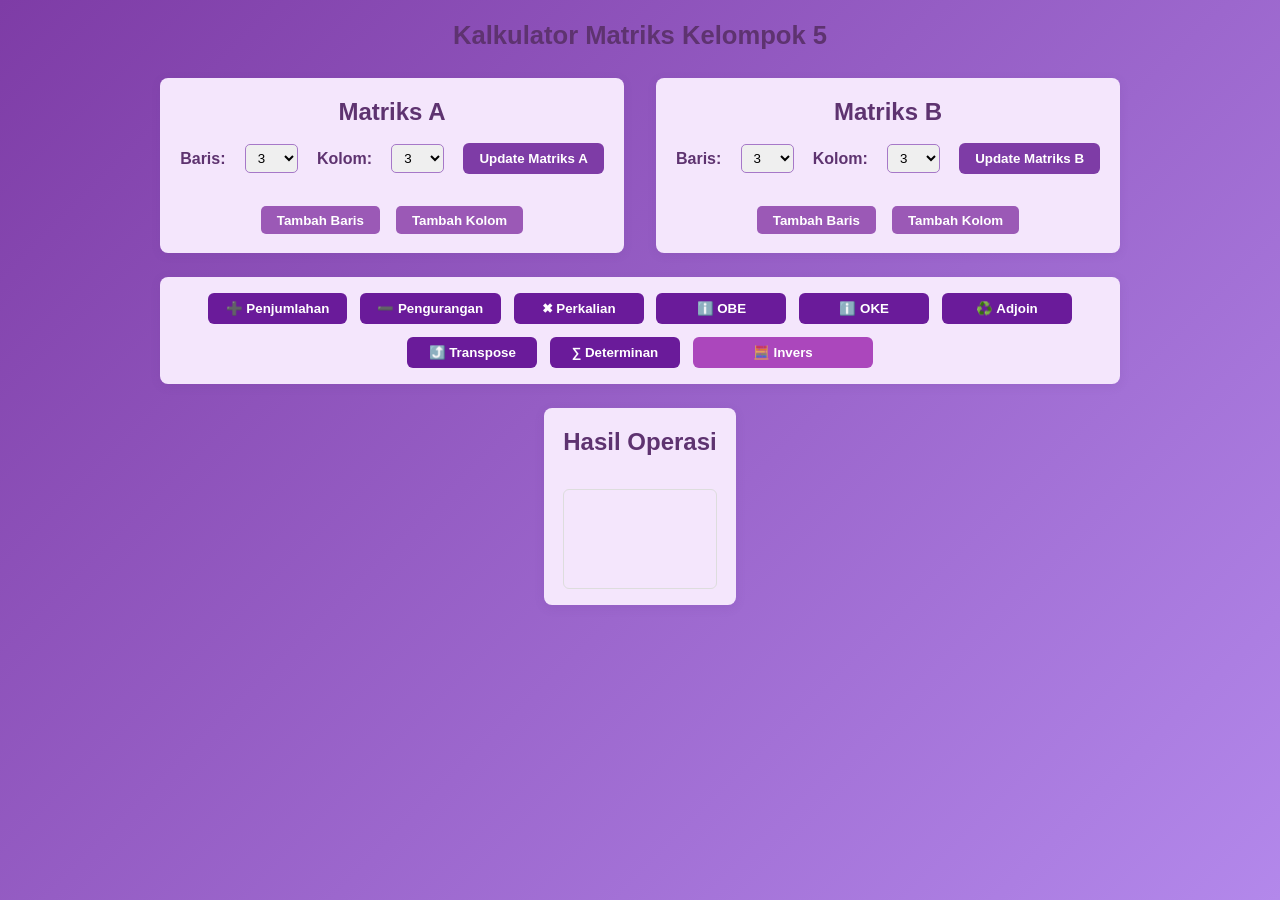
<file: index.html>
<!DOCTYPE html>
<html lang="id">
<head>
  <meta charset="UTF-8" />
  <meta name="viewport" content="width=device-width,initial-scale=1" />
  <title>Kalkulator Matriks Interaktif</title>
  <link rel="stylesheet" href="/styles.css">
</head>
<body>
  <header>
   
    <h1>Kalkulator Matriks Kelompok 5</h1>
  </header>

  <main class="matrices-wrapper" aria-label="Area input matriks">
    <!-- Matriks A -->
    <section class="matrix-section" aria-labelledby="title-matrixA" id="matrixA-section">
      <h2 id="title-matrixA">Matriks A</h2>
      <div class="input-ordo" aria-label="Input ordo matriks A">
        <label for="orderA-rows">Baris:</label>
        <select id="orderA-rows" aria-label="Pilih jumlah baris matriks A">
          <option value="1">1</option>
          <option value="2">2</option>
          <option value="3" selected>3</option>
          <option value="4">4</option>
          <option value="5">5</option>
          <option value="6">6</option>
          <option value="7">7</option>
          <option value="8">8</option>
          <option value="9">9</option>
          <option value="10">10</option>
        </select>

        <label for="orderA-cols">Kolom:</label>
        <select id="orderA-cols" aria-label="Pilih jumlah kolom matriks A">
          <option value="1">1</option>
          <option value="2">2</option>
          <option value="3" selected>3</option>
          <option value="4">4</option>
          <option value="5">5</option>
          <option value="6">6</option>
          <option value="7">7</option>
          <option value="8">8</option>
          <option value="9">9</option>
          <option value="10">10</option>
        </select>

        <button id="create-matrixA" aria-label="Buat matriks A">Update Matriks A</button>
      </div>
      <div class="matrix-grid" id="matrixA-grid" role="grid" aria-label="Grid input matriks A">
        <!-- inputs matriks A -->
      </div>
      <div class="modify-dimensions" aria-label="Tambah baris atau kolom matriks A">
        <button id="add-rowA" aria-label="Tambah baris matriks A">Tambah Baris</button>
        <button id="add-colA" aria-label="Tambah kolom matriks A">Tambah Kolom</button>
      </div>
    </section>

    <!-- Matriks B -->
    <section class="matrix-section" aria-labelledby="title-matrixB" id="matrixB-section">
      <h2 id="title-matrixB">Matriks B</h2>
      <div class="input-ordo" aria-label="Input ordo matriks B">
        <label for="orderB-rows">Baris:</label>
        <select id="orderB-rows" aria-label="Pilih jumlah baris matriks B">
          <option value="1">1</option>
          <option value="2">2</option>
          <option value="3" selected>3</option>
          <option value="4">4</option>
          <option value="5">5</option>
          <option value="6">6</option>
          <option value="7">7</option>
          <option value="8">8</option>
          <option value="9">9</option>
          <option value="10">10</option>
        </select>

        <label for="orderB-cols">Kolom:</label>
        <select id="orderB-cols" aria-label="Pilih jumlah kolom matriks B">
          <option value="1">1</option>
          <option value="2">2</option>
          <option value="3"selected>3</option>
          <option value="4">4</option>
          <option value="5">5</option>
          <option value="6">6</option>
          <option value="7">7</option>
          <option value="8">8</option>
          <option value="9">9</option>
          <option value="10">10</option>
        </select>

        <button id="create-matrixB" aria-label="Buat matriks B">Update Matriks B</button>
      </div>
      <div class="matrix-grid" id="matrixB-grid" role="grid" aria-label="Grid input matriks B">
        <!-- inputs matriks B -->
      </div>
      <div class="modify-dimensions" aria-label="Tambah baris atau kolom matriks B">
        <button id="add-rowB" aria-label="Tambah baris matriks B">Tambah Baris</button>
        <button id="add-colB" aria-label="Tambah kolom matriks B">Tambah Kolom</button>
      </div>
    </section>
  </main>

  <section class="panel-operations" aria-label="Panel operasi matriks">
    <button class="op-btn" data-op="add" aria-label="Penjumlahan Matriks">➕ Penjumlahan</button>
    <button class="op-btn" data-op="subtract" aria-label="Pengurangan Matriks">➖ Pengurangan</button>
    <button class="op-btn" data-op="multiply" aria-label="Perkalian Matriks">✖ Perkalian</button>
    <button class="op-btn" data-op="obe" aria-label="Operasi Baris Elementer Matriks A">ℹ️ OBE</button>
    <button class="op-btn" data-op="oke" aria-label="Operasi Kolom Elementer Matriks A">ℹ️ OKE</button>
    <button class="op-btn" data-op="adjoint" aria-label="Adjoin Matriks A">♻️ Adjoin</button>
    <button class="op-btn" data-op="transpose" aria-label="Transpose Matriks A">⤴️ Transpose</button>
    <button class="op-btn" data-op="determinant" aria-label="Determinan Matriks A 3x3 (Sarrus)">∑ Determinan</button>

    <!-- Tombol SPL -->
    <button class="op-btn special-btn" data-op="solve-inverse" aria-label="Selesaikan SPL menggunakan metode invers">
      🧮 Invers
    </button>
  </section>



  <section class="result-panel" aria-live="polite" aria-atomic="true" aria-label="Hasil operasi matriks">
    <h2>Hasil Operasi</h2>
    <div id="result-matrix" class="result-matrix" aria-label="Matriks hasil">
      <!-- Result grid populated here -->
    </div>
    <pre class="steps" id="steps" aria-label="Keterangan operasi">
      <!-- Deskripsi hasil dan langkah-langkah -->
    </pre>
  </section>

  <script src="Gerak.js"></script>
</body>
</html>
</file>
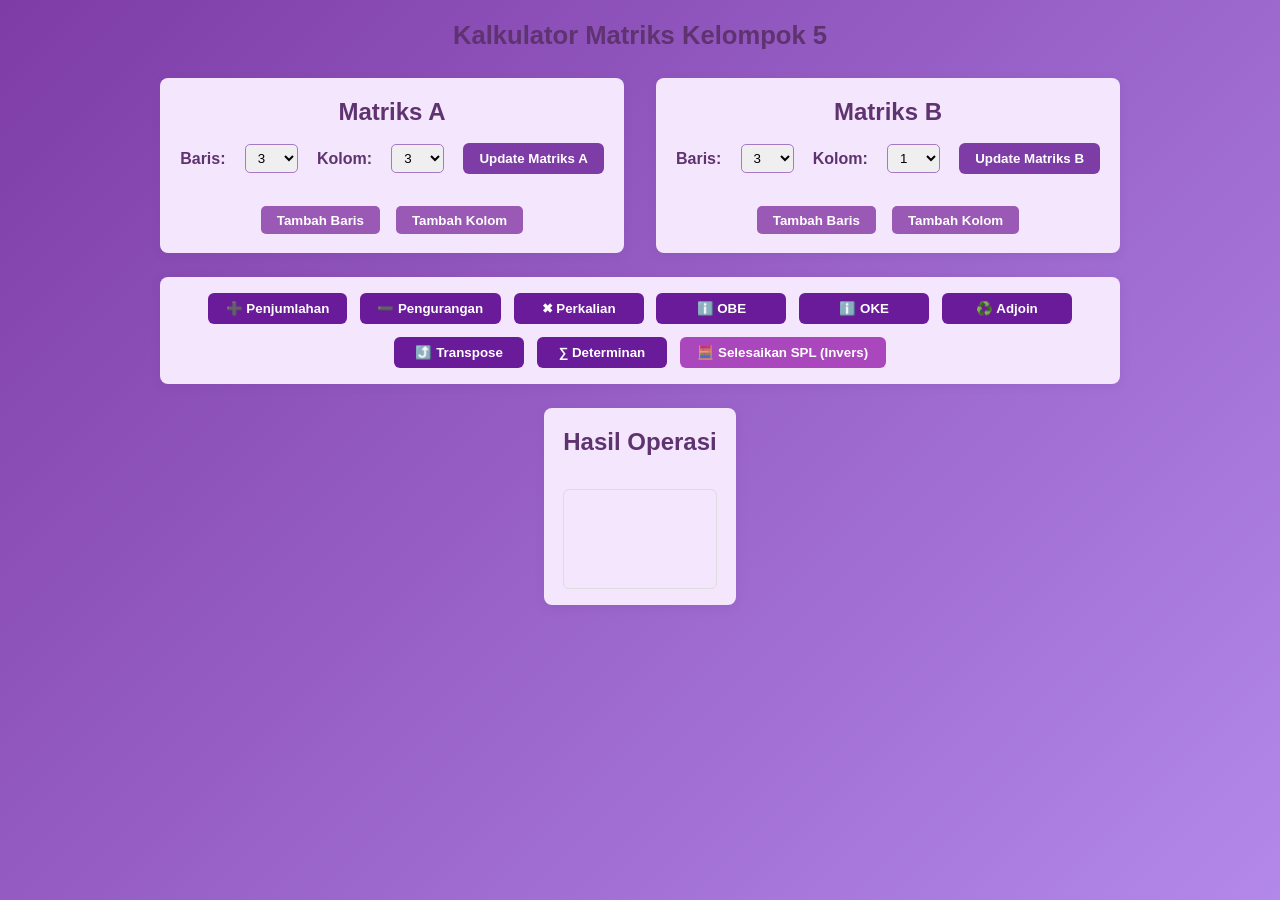
<file: Kalkulator.html>
<!DOCTYPE html>
<html lang="id">
<head>
  <meta charset="UTF-8" />
  <meta name="viewport" content="width=device-width,initial-scale=1" />
  <title>Kalkulator Matriks Interaktif</title>
  <link rel="stylesheet" href="/styles.css">
</head>
<body>
  <header>
   
    <h1>Kalkulator Matriks Kelompok 5</h1>
  </header>

  <main class="matrices-wrapper" aria-label="Area input matriks">
    <!-- Matriks A -->
    <section class="matrix-section" aria-labelledby="title-matrixA" id="matrixA-section">
      <h2 id="title-matrixA">Matriks A</h2>
      <div class="input-ordo" aria-label="Input ordo matriks A">
        <label for="orderA-rows">Baris:</label>
        <select id="orderA-rows" aria-label="Pilih jumlah baris matriks A">
          <option value="1">1</option>
          <option value="2">2</option>
          <option value="3" selected>3</option>
          <option value="4">4</option>
          <option value="5">5</option>
          <option value="6">6</option>
          <option value="7">7</option>
          <option value="8">8</option>
          <option value="9">9</option>
          <option value="10">10</option>
        </select>

        <label for="orderA-cols">Kolom:</label>
        <select id="orderA-cols" aria-label="Pilih jumlah kolom matriks A">
          <option value="1">1</option>
          <option value="2">2</option>
          <option value="3" selected>3</option>
          <option value="4">4</option>
          <option value="5">5</option>
          <option value="6">6</option>
          <option value="7">7</option>
          <option value="8">8</option>
          <option value="9">9</option>
          <option value="10">10</option>
        </select>

        <button id="create-matrixA" aria-label="Buat matriks A">Update Matriks A</button>
      </div>
      <div class="matrix-grid" id="matrixA-grid" role="grid" aria-label="Grid input matriks A">
        <!-- inputs matriks A -->
      </div>
      <div class="modify-dimensions" aria-label="Tambah baris atau kolom matriks A">
        <button id="add-rowA" aria-label="Tambah baris matriks A">Tambah Baris</button>
        <button id="add-colA" aria-label="Tambah kolom matriks A">Tambah Kolom</button>
      </div>
    </section>

    <!-- Matriks B -->
    <section class="matrix-section" aria-labelledby="title-matrixB" id="matrixB-section">
      <h2 id="title-matrixB">Matriks B</h2>
      <div class="input-ordo" aria-label="Input ordo matriks B">
        <label for="orderB-rows">Baris:</label>
        <select id="orderB-rows" aria-label="Pilih jumlah baris matriks B">
          <option value="1">1</option>
          <option value="2">2</option>
          <option value="3" selected>3</option>
          <option value="4">4</option>
          <option value="5">5</option>
          <option value="6">6</option>
          <option value="7">7</option>
          <option value="8">8</option>
          <option value="9">9</option>
          <option value="10">10</option>
        </select>

        <label for="orderB-cols">Kolom:</label>
        <select id="orderB-cols" aria-label="Pilih jumlah kolom matriks B">
          <option value="1" selected>1</option>
          <option value="2">2</option>
          <option value="3">3</option>
          <option value="4">4</option>
          <option value="5">5</option>
          <option value="6">6</option>
          <option value="7">7</option>
          <option value="8">8</option>
          <option value="9">9</option>
          <option value="10">10</option>
        </select>

        <button id="create-matrixB" aria-label="Buat matriks B">Update Matriks B</button>
      </div>
      <div class="matrix-grid" id="matrixB-grid" role="grid" aria-label="Grid input matriks B">
        <!-- inputs matriks B -->
      </div>
      <div class="modify-dimensions" aria-label="Tambah baris atau kolom matriks B">
        <button id="add-rowB" aria-label="Tambah baris matriks B">Tambah Baris</button>
        <button id="add-colB" aria-label="Tambah kolom matriks B">Tambah Kolom</button>
      </div>
    </section>
  </main>

  <section class="panel-operations" aria-label="Panel operasi matriks">
    <button class="op-btn" data-op="add" aria-label="Penjumlahan Matriks">➕ Penjumlahan</button>
    <button class="op-btn" data-op="subtract" aria-label="Pengurangan Matriks">➖ Pengurangan</button>
    <button class="op-btn" data-op="multiply" aria-label="Perkalian Matriks">✖ Perkalian</button>
    <button class="op-btn" data-op="obe" aria-label="Operasi Baris Elementer Matriks A">ℹ️ OBE</button>
    <button class="op-btn" data-op="oke" aria-label="Operasi Kolom Elementer Matriks A">ℹ️ OKE</button>
    <button class="op-btn" data-op="adjoint" aria-label="Adjoin Matriks A">♻️ Adjoin</button>
    <button class="op-btn" data-op="transpose" aria-label="Transpose Matriks A">⤴️ Transpose</button>
    <button class="op-btn" data-op="determinant" aria-label="Determinan Matriks A 3x3 (Sarrus)">∑ Determinan</button>

    <!-- Tombol SPL -->
    <button class="op-btn special-btn" data-op="solve-inverse" aria-label="Selesaikan SPL menggunakan metode invers">
      🧮 Selesaikan SPL (Invers)
    </button>
  </section>



  <section class="result-panel" aria-live="polite" aria-atomic="true" aria-label="Hasil operasi matriks">
    <h2>Hasil Operasi</h2>
    <div id="result-matrix" class="result-matrix" aria-label="Matriks hasil">
      <!-- Result grid populated here -->
    </div>
    <pre class="steps" id="steps" aria-label="Keterangan operasi">
      <!-- Deskripsi hasil dan langkah-langkah -->
    </pre>
  </section>

  <script src="Gerak.js"></script>
</body>
</html>
</file>
<file: styles.css>
/* Reset dasar */
* {
  box-sizing: border-box;
  margin: 0;
  padding: 0;
}

body {
  font-family: 'Segoe UI', Tahoma, Geneva, Verdana, sans-serif;
  background: linear-gradient(135deg, #7e3ca6, #b388eb);
  color: #333;
  line-height: 1.5;
  min-height: 100vh;
  display: flex;
  flex-direction: column;
  align-items: center;
  padding: 1rem;
}

header {
  width: 100%;
  max-width: 960px;
  text-align: center;
  margin-bottom: 1.5rem;
}

.logo {
  font-weight: 900;
  font-size: 1.8rem;
  color: #8e44ad; /* ungu tua */
  letter-spacing: 2px;
  margin-bottom: 0.3rem;
  user-select: none;
}

h1 {
  font-size: 1.6rem;
  font-weight: 600;
  color: #5e3370; /* ungu gelap */
}

/* Wrapper Matriks */
.matrices-wrapper {
  display: flex;
  gap: 2rem;
  flex-wrap: wrap;
  justify-content: center;
  width: 100%;
  max-width: 960px;
  margin-bottom: 1.5rem;
}

/* Bagian Matriks */
.matrix-section {
  background: #f4e6fc; /* ungu sangat terang */
  border-radius: 8px;
  padding: 1rem 1.2rem 1.2rem;
  box-shadow: 0 2px 8px rgb(110 59 150 / 0.15);
  flex: 1 1 320px;
  min-width: 320px;
  display: flex;
  flex-direction: column;
  user-select: none;
}

.matrix-section h2 {
  color: #5e3370;
  margin-bottom: 0.8rem;
  text-align: center;
}

.input-ordo {
  display: flex;
  flex-wrap: wrap;
  gap: 0.8rem 1.2rem;
  align-items: center;
  justify-content: center;
  margin-bottom: 1rem;
}

.input-ordo label {
  font-weight: 600;
  color: #5e3370;
}

.input-ordo select {
  padding: 0.3rem 0.5rem;
  border-radius: 5px;
  border: 1.5px solid #a678c8; /* ungu muda */
  min-width: 50px;
  cursor: pointer;
  transition: border-color 0.3s;
}

.input-ordo select:focus {
  outline: none;
  border-color: #7e3ca6;
  box-shadow: 0 0 4px #7e3ca6aa;
}

.input-ordo button {
  background-color: #7e3ca6;
  border: none;
  color: white;
  padding: 0.5rem 1rem;
  border-radius: 6px;
  font-weight: 600;
  cursor: pointer;
  transition: background-color 0.3s;
}

.input-ordo button:hover,
.input-ordo button:focus {
  background-color: #5e2c7a;
  outline: none;
}

/* Grid Input Matriks */
.matrix-grid {
  display: grid;
  gap: 0.4rem;
  justify-content: center;
  margin-bottom: 1rem;
}

/* Input di matriks */
.matrix-grid input[type="number"] {
  width: 3.4rem;
  padding: 0.3rem 0.5rem;
  border: 1.4px solid #bbb;
  border-radius: 5px;
  font-size: 1rem;
  text-align: center;
  transition: border-color 0.3s;
}

.matrix-grid input[type="number"]:focus {
  border-color: #ab47bc;
  outline: none;
  box-shadow: 0 0 5px #ab47bc99;
}

/* Tombol tambah baris/kolom */
.modify-dimensions {
  display: flex;
  justify-content: center;
  gap: 1rem;
}

.modify-dimensions button {
  background-color: #9b59b6;
  border: none;
  color: white;
  padding: 0.4rem 1rem;
  border-radius: 5px;
  cursor: pointer;
  font-weight: 600;
  transition: background-color 0.3s;
}

.modify-dimensions button:hover,
.modify-dimensions button:focus {
  background-color: #7e3ca6;
  outline: none;
}

/* Panel operasi */
.panel-operations {
  width: 100%;
  max-width: 960px;
  background: #f4e6fc;
  box-shadow: 0 2px 10px rgb(110 59 150 / 0.15);
  border-radius: 8px;
  padding: 1rem 1rem;
  margin-bottom: 1.5rem;
  display: flex;
  flex-wrap: wrap;
  gap: 0.8rem;
  justify-content: center;
  user-select: none;
}

.op-btn {
  background-color: #6a1b9a;
  border: none;
  color: white;
  padding: 0.5rem 1.1rem;
  border-radius: 6px;
  font-weight: 600;
  cursor: pointer;
  transition: background-color 0.3s;
  min-width: 130px;
  text-align: center;
  user-select: none;
}

.op-btn:hover,
.op-btn:focus {
  background-color: #4a136a;
  outline: none;
}

.special-btn {
  background-color: #ab47bc;
  min-width: 180px;
}

.special-btn:hover,
.special-btn:focus {
  background-color: #7e3ca6;
}

/* Panel SPL */
.spl-panel {
  max-width: 960px;
  background: #f9f2fc;
  border-left: 6px solid #7e3ca6;
  padding: 1rem 1.2rem;
  margin-bottom: 1.5rem;
  border-radius: 6px;
  font-size: 0.95rem;
  color: #5e3370;
  user-select: none;
}

.spl-panel h2 {
  margin-bottom: 0.5rem;
  color: #7e3ca6;
}

.spl-panel ul {
  padding-left: 1.3rem;
  margin-top: 0.3rem;
}

.spl-panel ul li {
  margin-bottom: 0.3rem;
}

/* Panel hasil */
.result-panel {
  max-width: 960px;
  background: #f4e6fc;
  border-radius: 8px;
  padding: 1rem 1.2rem;
  box-shadow: 0 3px 10px rgb(110 59 150 / 0.15);
  user-select: none;
}

.result-panel h2 {
  margin-bottom: 0.8rem;
  color: #5e3370;
  text-align: center;
}

.result-matrix {
  display: grid;
  gap: 0.5rem;
  justify-content: center;
  margin-bottom: 1rem;
}

.result-matrix input {
  width: 3.5rem;
  padding: 0.4rem 0.6rem;
  border: 1.5px solid #7e3ca6;
  border-radius: 5px;
  text-align: center;
  font-weight: 600;
  color: #5e3370;
  background-color: #ede0f7;
  user-select: text;
  pointer-events: none;
}

.steps {
  background-color: #f4e6fc;
  padding: 1rem;
  border-radius: 6px;
  border: 1px solid #ddd;
  font-family: 'Courier New', Courier, monospace;
  font-size: 0.9rem;
  white-space: pre-wrap;
  min-height: 100px;
  overflow-y: auto;
  user-select: text;
}

/* Responsive */
@media (max-width: 720px) {
  .matrices-wrapper {
    flex-direction: column;
    align-items: center;
  }
  
  .matrix-section {
    min-width: 100%;
  }
  
  .panel-operations {
    flex-direction: column;
    gap: 1rem;
  }
}

.matrix-grid {
  display: grid;
  gap: 0.4rem;
  justify-content: center;
  margin-bottom: 1rem;
  grid-template-columns: repeat(3, 40px); /* default 3 kolom */
}
</file>
